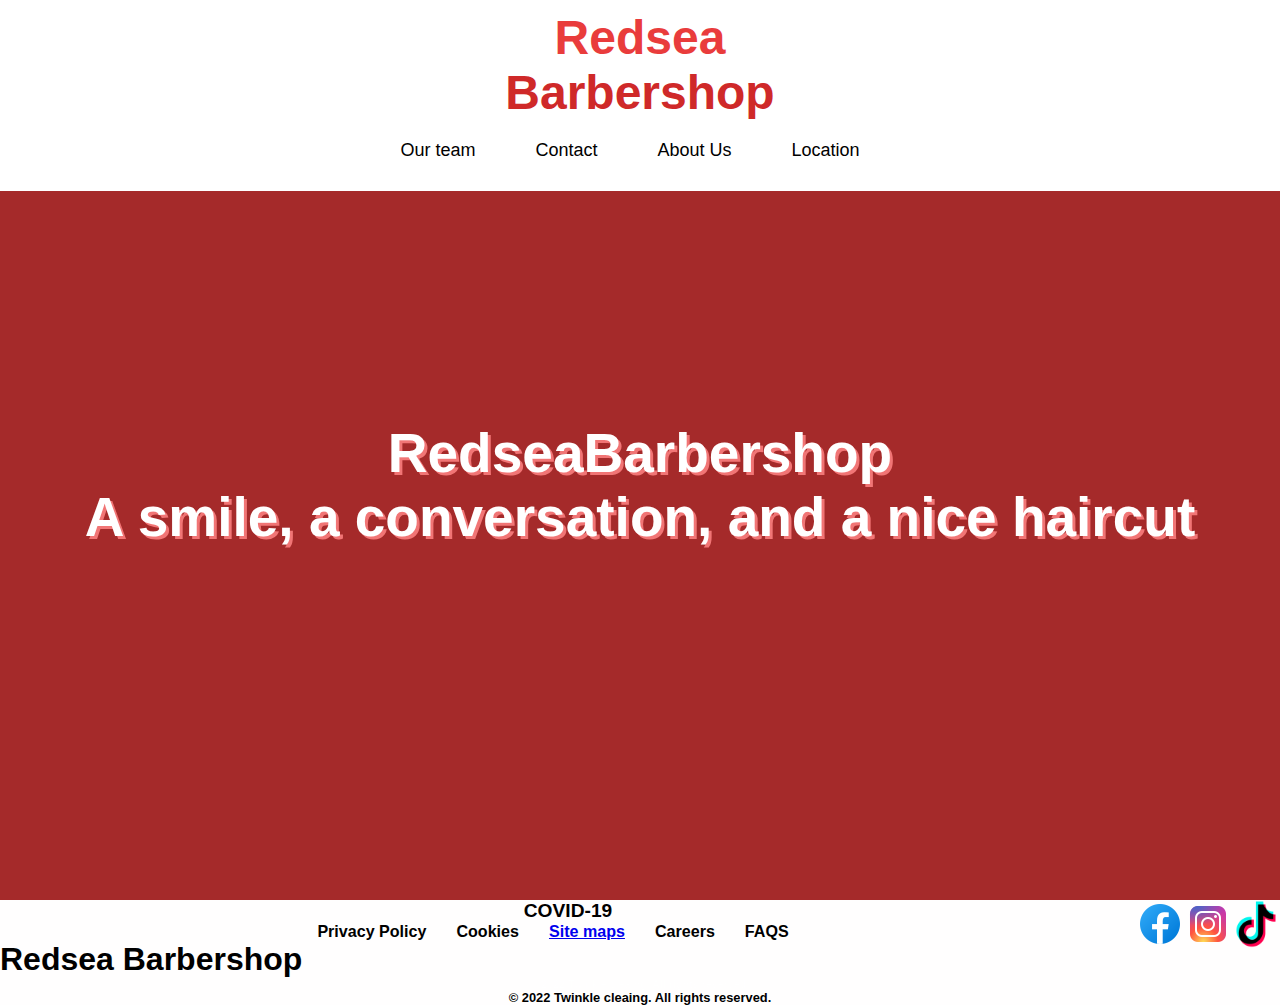
<file: index.html>
<!DOCTYPE html>
<html lang="en">
  <head>
    <meta charset="UTF-8 ">
     <link rel="stylesheet" href="yezids.css">
     <title>RedseaBarbershop</title>
     <link rel="shortcut icon"  type="image" href="/img/Redsealogo.png">
    <meta name="viewport" content="width=device-width, initial-scale=1.0">
   </head>
<body class="color">
  
  <nav>
    <div class="t">
      <h1>Redsea</h1>
      </div>
      <div class="clean">
        <h1>Barbershop</h1>
        </div>
                                   
    <ul>
      <li><a href="commercial.html">Our team</a></li>
      <li><a href="Contact.html">Contact</a></li>
      <li><a href="about.html">About Us</a></li>
      <li><a href="twinkle.html"> Location</a>
      
        

  </nav>

 
  

  <div class="img"></div>
  <div class="center">
    <div class="title">RedseaBarbershop </div>
    <div class="title">    <p class="subtitle">A smile, a conversation, and a nice haircut</p></div>
    <div class="btns">
      
    </div>
  </div>
   
    
  
  <footer class="footer">
    <div class="facebook">
      <a href="https://www.tiktok.com/"> <img src="/Img/4362958_tiktok_logo_social media_icon.png"  width="48" height="48" alt="tiktok"></a>
    </div>
    <div class="facebook">
      <a href="https://www.instagram.com/"> <img src="/Img/icons8-instagram-48.png" alt="instgram"></a>
    </div>
    <div class="facebook">
      <a href="https://www.facebook.com/profile.php?id=100043953725575"> <img src="/Img/Facebook.png" alt="Facebook">
      
      </a>
    </div>
  

    <div class="FAQS2">
      
     
  </div>
  <div class="FAQS2">
        <h4>COVID-19</h4>
</div>
    <div class="star">
      
      <div class="Policy">
        <h6>Privacy Policy</h6>  <h6>Cookies</h6> <a href="twinkle.html"><h6>Site maps</h6></a> <h6>Careers</h6> <h6>FAQS</h6>  <h6></h6> 
      </div> 
      <div class="H21">
    <h1>
      Redsea
        Barbershop
    </h1>
    </div>
   
  </div>
  <div class="right">
    <h6>© 2022 Twinkle cleaing. All rights reserved.</h6>
  </div>
  <div class="rights">
    <h6>© 2022 Twinkle cleaing. All rights reserved.</h6>
  </div>
  </footer>
    
    
     
    
</body>
</html>
</file>
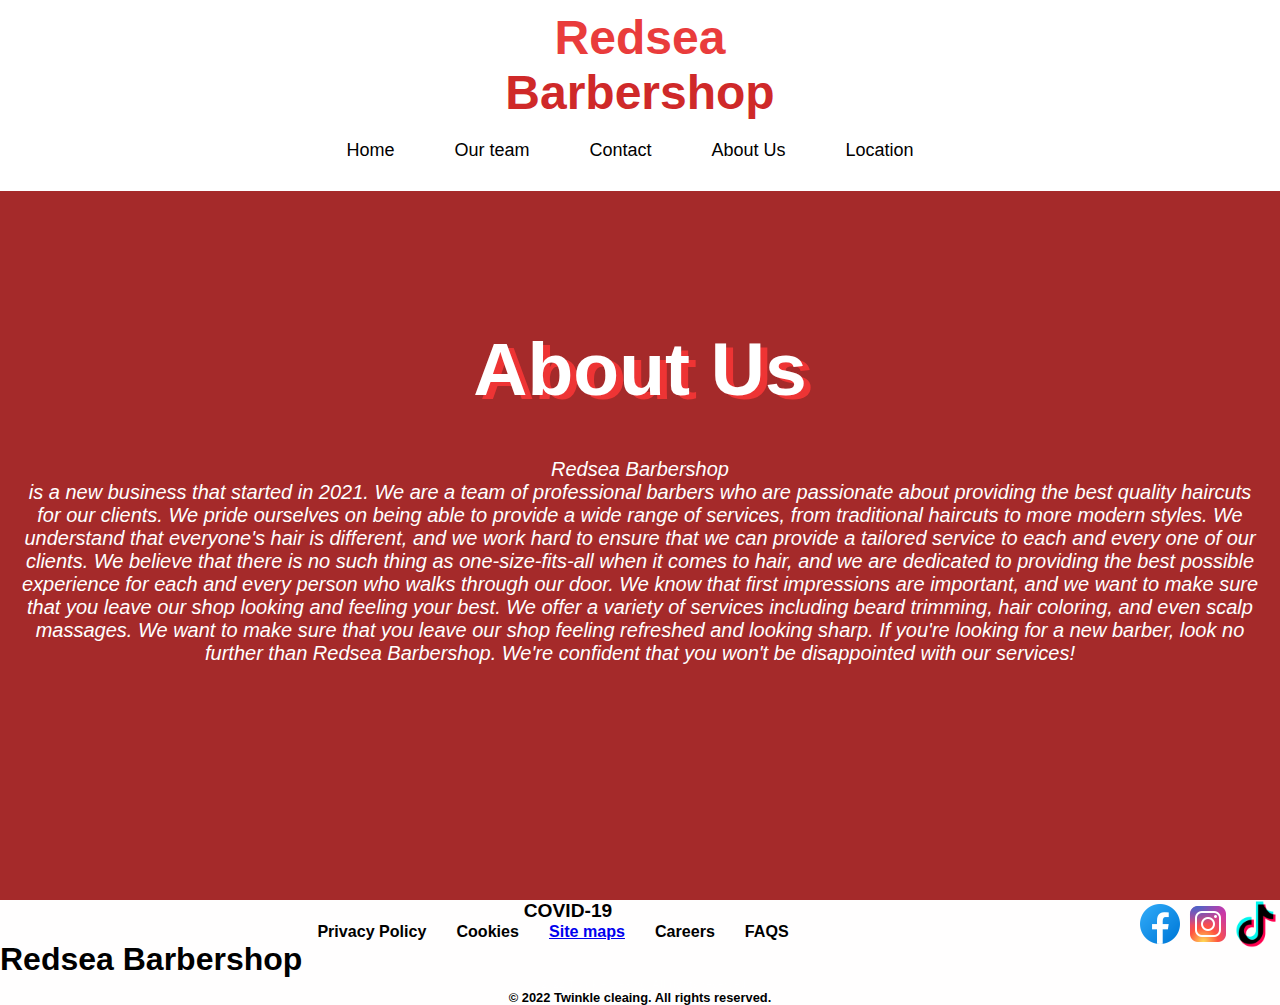
<file: about.html>
<!DOCTYPE html>
<html lang="en">
  <head>
    <meta charset="UTF-8 ">
     <link rel="stylesheet" href="about.css">
     <title>RedseaBarbershop</title>
     <link rel="shortcut icon"  type="image" href="/img/Since 2021.png">
    <meta name="viewport" content="width=device-width, initial-scale=1.0">
   </head>

   <nav>
    <div class="t">
      <h1>Redsea</h1>
      </div>
      <div class="clean">
        <h1>Barbershop</h1>
        </div>
                                   
    <ul>
      <li><a href="index.html">Home</a></li>
      <li><a href="commercial.html">Our team</a></li>
      <li><a href="Contact.html">Contact</a></li>
      <li><a href="about.html">About Us</a></li>
      <li><a href="twinkle.html"> Location</a>
      
        

  </nav>

<body class="color">



  


 
  <div class="img"></div>
  <div class="center">
    <div class="title"> About Us</div>
    <div class="title">
      <main class="about">
        <div class="about-header">
            <h1></h1>
        </div>
        <div class="about-content">
           <p><br><br>Redsea Barbershop <br>
            is a new business that started in 2021. We are a team of professional barbers who are passionate about providing the best quality haircuts for our clients. We pride ourselves on being able to provide a wide range of services, from traditional haircuts  to more modern styles.
            We understand that everyone's hair is different, and we work hard to ensure that we can provide a tailored service to each and every one of our clients. We believe that there is no such thing as one-size-fits-all when it comes to hair, and we are dedicated to providing the best 
            possible experience for each and every person who walks through our door.
            We know that first impressions are important, and we want to make sure that you 
            leave our shop looking and feeling your best. We offer a variety of services including 
           beard trimming, hair coloring, and even scalp massages. 
            We want to make sure that you leave our 
            shop feeling refreshed and looking sharp.
            
            If you're looking for a new barber, look no further than Redsea Barbershop. We're confident that you won't be disappointed with our services!</p>
        </div>
    </main>

    </div>
      
    </p>
    <div class="lemon">
     
    </div>
    </div>


  
    
   
    



    
    <footer class="footer">
      <div class="facebook">
        <a href="https://www.tiktok.com/"> <img src="/Img/4362958_tiktok_logo_social media_icon.png"  width="48" height="48" alt="tiktok"></a>
      </div>
      <div class="facebook">
        <a href="https://www.instagram.com/"> <img src="/Img/icons8-instagram-48.png" alt="instgram"></a>
      </div>
      <div class="facebook">
        <a href="https://www.facebook.com/profile.php?id=100043953725575"> <img src="/Img/Facebook.png" alt="Facebook">
        
        </a>
      </div>
    
  
      <div class="FAQS2">
        
       
    </div>
    <div class="FAQS2">
          <h4>COVID-19</h4>
  </div>
      <div class="star">
        
        <div class="Policy">
          <h6>Privacy Policy</h6>  <h6>Cookies</h6> <a href="twinkle.html"><h6>Site maps</h6></a> <h6>Careers</h6> <h6>FAQS</h6>  <h6></h6> 
        </div> 
        <div class="H21">
      <h1>
        Redsea
          Barbershop
      </h1>
      </div>
     
    </div>
    <div class="right">
      <h6>© 2022 Twinkle cleaing. All rights reserved.</h6>
    </div>
    <div class="rights">
      <h6>© 2022 Twinkle cleaing. All rights reserved.</h6>
    </div>
    </footer>
     
    
</body>
</html>
</file>
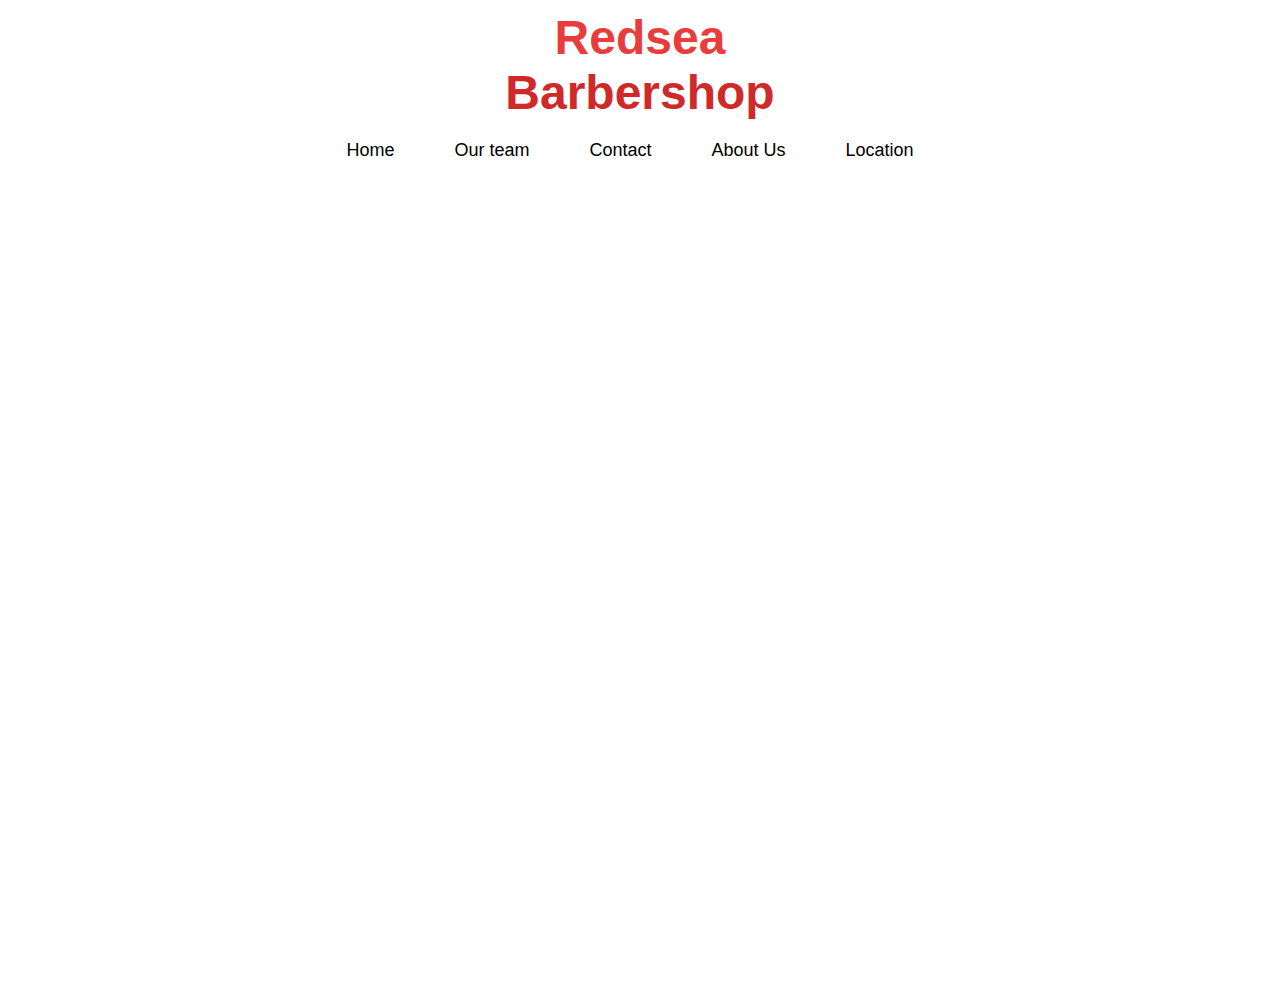
<file: twinkle.html>
<!DOCTYPE html>
<html>
  
<head>
  <meta charset="UTF-8 ">
   <link rel="stylesheet" href="twinkle.css">
   <link rel="shortcut icon"  type="image" href="/img/Since 2021.png">
   <title>RedseaBarbershop</title>
   <link rel="shortcut icon"  type="image" href="/img/Since 2021.png">
  <meta name="viewport" content="width=device-width, initial-scale=1.0">
 </head>

 <nav>
  <div class="t">
    <h1>Redsea</h1>
    </div>
    <div class="clean">
      <h1>Barbershop</h1>
      </div>
                                 
  <ul>
    <li><a href="index.html">Home</a></li>
    <li><a href="commercial.html">Our team</a></li>
    <li><a href="Contact.html">Contact</a></li>
    <li><a href="about.html">About Us</a></li>
    <li><a href="twinkle.html"> Location</a>
    
      

</nav>
  
<body>
    <center>
    
          
        <div>
            <!-- Google Map Copied Code -->
            <iframe src=
"https://www.google.com/maps/embed?pb=!1m18!1m12!1m3!1d2234.8865035190497!2d-114.09580110389192!3d51.04246396714179!2m3!1f0!2f0!3f0!3m2!1i1024!2i768!4f13.1!3m3!1m2!1s0x53716fd945d9078f%3A0x560f3c5d02703ec4!2s1211%2014%20St%20SW%20%235%2C%20Calgary%2C%20AB%20T3C%201C4!5e0!3m2!1sen!2sca!4v1672441466604!5m2!1sen!2sca"
                    width="1000"
                    height="1000"
                    frameborder="0"
                    style="border:0;"
                    allowfullscreen=""
                    aria-hidden="false"
                    tabindex="0">
            </iframe>
        </div>
    </center>




</body>
  
</html>
</file>
<file: yezids.css>
*{
  margin: 0 auto;
  padding: 0;
  box-sizing: border-box;
  font-family: 'Poppins',sans-serif;

}
::selection{
  color: rgb(255, 255, 255);
  background: rgb(93, 93, 255);
}

nav{
  position: fixed;
  background: #ffffff;
  width: 100%;
  padding: 10px 0;
  z-index: 12;
}
nav .menu{
  max-width: 1250px;
  margin: auto;
  display: flex;
  align-items: center;
  justify-content: space-between;
  padding: 0 20px;
}
.menu .logo a{
  text-decoration: none;
  color: rgb(255, 255, 255);
  font-size: 35px;
  font-weight: 600;

}
.menu ul{
  display: inline-flex;
}
.menu ul li{
  list-style: none;
  margin-left: 7px;
}
.menu ul li:first-child{
  margin-left: 0px;
}
.menu ul li a{
  text-decoration: none;
  color: rgb(0, 0, 0);
  font-size: 18px;
  font-weight: 500;
  padding: 8px 15px;
  border-radius: 9px;
  transition: all 0.3s ease;
}
.menu ul li a:hover{
  background: rgb(173, 201, 50);
  color: rgb(121, 120, 120);
  font-size: xx-large;
}
.img{
  width: 100%;
  height: 100vh; 
  background-size: cover;
  background-position: center;
  position: relative;
}


.img::before{
  content: '';
  position: absolute;
  height: 100%;
  width: 100%;
  background-color:brown;
}



.center{
  position: absolute;
  top: 55%;
  left: 50%;
  transform: translate(-50%, -50%);
  width: 100%;
  padding: 0 20px;
  text-align: center;
  
}
.center .title{
  color: rgb(255, 255, 255);
  font-size: 55px;
  font-weight: 600;
  text-shadow: 3px 3px rgb(241, 117, 117);
}
.center .sub_title{
  color: rgb(201, 50, 50);
  font-size: 52px;
  font-weight: 600;
  text-shadow: 1px 1px rgb(81, 94, 63);


}


.Get{
  font-size: large;
  text-shadow: 2px 2px black ;
  color: #ffffff;
}
.YOU{

  color: #ffffff;
  text-shadow: 4px 4px rgb(22, 156, 4);

}
.center .btns{
  margin-top: 20px;
}
.t{
  color: rgb(233, 60, 60);
   font-size: x-large;
   display: flex;
   flex-direction: row;
   justify-content:center ;
}


.clean{
  color: #cf2929;
 font-size: x-large;
 display: flex;
   flex-direction: row;
   justify-content:center;
}
.btns button:first-child:hover{
  background: rgb(235, 148, 148);
  color: rgb(31, 0, 0);
}
.center .btns button:last-child{
  background: rgb(163, 24, 24);
  color: black;
}

.section1{
  background:rgb(173, 201, 50);

}


.me{
  color:rgb(0, 0, 0)
}


 .color{
   background-color: #111111;
   background-image: url();
 }
.h1{

  text-align: center;
   font-size: medium;
  font-family:'Gill Sans', 'Gill Sans MT', Calibri, 'Trebuchet MS', sans-serif;
  font-weight: 900;
  font-size:xx-large
}



.p{
  color: rgb(darkred);
  font-family: cursive;
  box-shadow: 0 0 25px 0 rgba(0, 0, 0, 0.4);
}
.IMG3{
  display: flex;
  flex-direction:row;
}

.newspaper {
  column-count: 3;
}

h2 {
  column-span: all;
}







*{
  margin: 0;
  padding: 0;
  box-sizing: border-box;
  font-family: 'roboto', sans-serif;
}

.navbar{
  position: sticky;
  top: 0;
  left: 0;
  width: 100%;
  background: #ffffff;
  z-index: 9;
}

.nav{
  padding: 10px 10vw;
  display: flex;
  justify-content: space-between;
}

.brand-logo{
  height: 60px;
}



.nav-items{
  display: flex;
  align-items:to;
}
      


.nav-items a{
  margin-left: 20px;
}

.nav-items a img{
  width: 30px;
}


.NEWWS{
  color: #000000;
   background-color: #3d1300;

}

.img22{
  width: 200;
  margin: 0%;
  padding: 0%;
  

}

.round-image {
  border-radius: 50%;
  display: flex;
  flex-direction: row-reverse;
 }
 .section2{

  background: #ffffff;

}


.your{
 color:rgb(173, 201, 50)
}





.section3{
  background:rgb(173, 201, 50);

}

.section0{
  font-size: x-large;
  color: #ffffff;
  text-shadow: 1px 1px;
  display: flex;
  flex-direction: row;
  justify-content: left ;
 

}



.shine{
   color: #000000;
}

.h1{
  align-items: center;
  color: aliceblue;
  text-shadow: 2px 2px black;
  display: flex;
  flex-direction: row;
  justify-content: center;
  columns: 2;
  column-gap: 30px;
  float: none;

}

.first-txt{
  position: absolute;
  top: 17px;
  left: 20px;
}

.second-txt{
  position: absolute;
  top: 17px;
  left: 150px;
}


.third-txt{
  position: absolute;
  top: 17px;
  left: 10px;
}





.ourmission{
  color:grey;
  display: flex;
  flex-direction: column;
  text-shadow: 1px 1px rgb(0, 0, 0);
  align-items: center;  
  font-family: 'Courier New', Courier, monospace;
  font-weight: 800;
  font-size:medium;
  
}

.buton{
 box-shadow: #000000;
}

.House{
  font-size: x-large;
  text-shadow: 1px 1px white;
  color: white;
  display: flex;
  flex-direction: row;
  justify-content: center;
  
}

.p2{
  font-size: x-large;
  font-family: Arial, Helvetica, sans-serif;
  width: 200;
  height: 200;
  border-color: #000000;
  font-weight: 700;
}

.pro{
  font-size: x-large;
  text-shadow: 1px 1px white;
  color: white;
  display: flex;
  flex-direction: row;
  justify-content: right;

}

.IMG4{
  display: flex;
  flex-direction: row-reverse;
}

html, body {
  height: 100%;
}

.wrap {
  height: 100%;
  display: flex;
  align-items: center;
  justify-content: center;
}

.button {
  
  min-width: 300px;
  min-height: 60px;
  font-family: 'Nunito', sans-serif;
  font-size: 22px;
  text-transform: uppercase;
  letter-spacing: 1.3px;
  font-weight: 700;
  color: #313133;
  background: #4FD1C5;
   background: linear-gradient(90deg, rgb(228, 69, 69) 0%, rgb(233, 70, 70) 100%);
  border: none;
  border-radius: 1000px;
  box-shadow: 12px 12px 24px rgba(184, 28, 28, 0.64);
  transition: all 0.1s ease-in-out 0s;
  cursor: pointer;
  outline: none;
  position: relative;
  padding: 0px;
  }



  .button:hover, .button:focus {
    color: #313133;
    transform: translateY(-6px);
  }

button:hover::before, button:focus::before {
  opacity: 1;
}


.p2{
  color: rgb(255, 255, 255);

}


.hh{
  align-items: center;
  color: #f1f1f1;
}

.section4{
  background-color: white;
}

.bruh{
  color: #f1f1f1;
  text-shadow: 1px 1px rgb(0, 0, 0);
  font-size: larger;
  font-family: Impact;
}



 
.row{
  display: flex;
  flex-direction: row;
  justify-content: center;
  columns: 2;
  column-gap: 96px;
  float: none;

}
 

  .four{
    color:white
  }

  .jes{
    color:rgb(255, 255, 255);

  }

  

 
  body{ margin:0; font-family:'tahoma'}

  nav {
    margin:0 auto;
    width:100%;
    height:auto;
    display:inline-block;
    background:rgb(255, 255, 255);
  }
  
  nav ul {
    margin:0;padding:0;
    list-style-type:none;
    display: flex;
   flex-direction: row;
   justify-content: center;
   font-size: large;
  }
  
  nav ul li {
    position:relative;
    margin:0 20px 0 0;
    display:inline-block;
  }
  
  li > a:after { content: '✨'; } /* Change this in order to change the Dropdown symbol */
  
  li > a:only-child:after { content: ''; }
  
  nav ul li a {
    padding:20px;
    display:inline-block;
    color:rgb(0, 0, 0);
    text-decoration:none;
  }
  
  nav ul li a:hover {
    color: rgb(255, 0, 0);
    
  }
  
  nav ul li ul {
    display:none;
    position:absolute;
    left:0;
    background:rgb(255, 255, 255);
    float:right;
  }
  
  nav ul li ul li {
    width:100%;
    border-bottom:1px solid rgba(255,255,255,.3);
  }
  
  nav ul li:hover ul {
    display:block;
    
  }

 .button5{
  min-width: 300px;
  min-height: 60px;
  font-family: 'Nunito', sans-serif;
  font-size: 22px;
  text-transform: uppercase;
  letter-spacing: 1.3px;
  font-weight: 700;
  color: #313133;
  background: #4FD1C5;
   background: linear-gradient(90deg, rgb(209, 211, 211) 0%, rgb(188, 224, 171) 100%);
  border: none;
  border-radius: 1000px;
  transition: all 0.1s ease-in-out 0s;
  cursor: pointer;
  outline: none;
  position: relative;
  padding: 0px;
  

 }

 .button5:hover, .button5:focus {
  color:rgb(173, 201, 50);
  transform: translateY(-10px);
}

.headlines{
  display: flex;
  flex-direction: row;
  justify-content: center;
  color:white;
  font-size: xx-large;
  columns: 2;
  column-gap: 96px;
}

.head{
  color:rgb(173, 201, 50)
}

.fou{
  color: rgb(173, 201, 50);
  background-color: rgb(173, 201, 50);
}


.star{
  color:white
}

.footer{
  background-color: rgb(255, 254, 254);
  
}

.FAQS{
 display: flex;
 flex-direction: row;
 justify-content: center;
 color: rgb(0, 0, 0);
 columns: 1;
 column-gap: 30px;
 font-size: larger;
 text-shadow: 1px 1px black;
 row-gap: 30px;
}


.Policy{
 display: flex;
 flex-direction: row;
 justify-content: center;
 color: rgb(0, 0, 0);
 columns: 1;
 column-gap: 30px;
 font-size: x-large;

}

.right{
 display: flex;
 flex-direction: row;
 justify-content: center;
 color:rgb(255, 255, 255)
 
}

.rights{
 display: flex;
 flex-direction: row;
 justify-content: center;
 color: rgb(0, 0, 0);
 font-size: larger;
 
}

.FAQS2{
 display: flex;
 flex-direction: row;
 justify-content: center;
 color: rgb(0, 0, 0);
 columns: 1;
 column-gap: 30px;
 font-size: larger;
 row-gap: 30px;
}


.H21{
  color: #000000;

}

.facebook{
 float: right;
}
</file>
<file: about.css>
@import url('https://fonts.googleapis.com/css2?family=Courier+Prime:ital@1&display=swap');


body {
  margin: 0;
  padding: 0;
  font-family: "Poppins", sans-serif;
  background-color: #f6f6f6;
  height: 100vh;
}


*{
    margin: 0 auto;
    padding: 0;
    box-sizing: border-box;
    font-family: 'Poppins',sans-serif;
  
  }

  body {
    margin: 0;
    padding: 0;
    font-family: "Poppins", sans-serif;
    background-color: #f6f6f6;
    height: 100vh;
  }
  ::selection{
    color: rgb(255, 255, 255);
    background: rgb(55, 68, 253);
  }
  
  nav{
    position: fixed;
    background: #ffffff;
    width: 100%;
    padding: 10px 0;
    z-index: 12;
  }
  nav .menu{
    max-width: 1250px;
    margin: auto;
    display: flex;
    align-items: center;
    justify-content: space-between;
    padding: 0 20px;
  }
  .menu .logo a{
    text-decoration: none;
    color: rgb(255, 255, 255);
    font-size: 35px;
    font-weight: 600;
  
  }
  .menu ul{
    display: inline-flex;
  }
  .menu ul li{
    list-style: none;
    margin-left: 7px;
  }
  .menu ul li:first-child{
    margin-left: 0px;
  }
  .menu ul li a{
    text-decoration: none;
    color: rgb(0, 0, 0);
    font-size: 18px;
    font-weight: 500;
    padding: 8px 15px;
    border-radius: 9px;
    transition: all 0.3s ease;
  }
  .menu ul li a:hover{
    background: rgb(173, 201, 50);
    color: rgb(121, 120, 120);
    font-size: xx-large;
  }
  .img{
    width: 100%;
    height: 100vh; 
    background-size: cover;
    background-position: center;
    position: relative;
  }
  
  
  .img::before{
    content: '';
    position: absolute;
    height: 100%;
    width: 100%;
    background-color: brown;
    background-size: cover;
  }
  
  
  
  .center{
    position: absolute;
    top: 55%;
    left: 50%;
    transform: translate(-50%, -50%);
    width: 100%;
    padding: 0 20px;
    text-align: center;
    
  }
  .center .title{
    color: rgb(255, 255, 255);
    font-size: 75px;
    font-weight: 600;
    text-shadow: 7px 4px rgb(238, 52, 52);

  }
  
  .i2g{ display: inline-block; position: relative; width: 400px; height: 400px; overflow: hidden; border-radius: 50%; } .circular--landscape img { width: auto; height: 100%; margin-left: -50px; }
  .i2g {  display: inline-block; position: relative; width: 400px; height: 400px; overflow: hidden; border-radius: 50%; } .circula--landscape img { width: auto; height: 100%; margin-left: -50px; }
  
  .Get{
    font-size: large;
    text-shadow: 2px 2px black ;
    color: #ffffff;
  }
  .YOU{
  
    color: #ffffff;
    text-shadow: 4px 4px rgb(22, 156, 4);
  
  }
  .center .btns{
    margin-top: 20px;
  }
  .t{
    color: rgb(233, 60, 60);
     font-size: x-large;
     display: flex;
     flex-direction: row;
     justify-content:center ;
  }
  
  
  .clean{
    color: #cf2929;
   font-size: x-large;
   display: flex;
     flex-direction: row;
     justify-content:center;
  }
  .btns button:first-child:hover{
    background: rgb(235, 148, 148);
    color: rgb(31, 0, 0);
  }
  .center .btns button:last-child{
    background: rgb(163, 24, 24);
    color: black;
  }
  
  .section1{
    background:rgb(173, 201, 50);
  
  }
  
  
  .me{
    color:rgb(0, 0, 0)
  }
  
  
   .color{
     background-color: #111111;
     background-image: url();
   }
  .h1{
  
    text-align: center;
     font-size: medium;
    font-family:'Gill Sans', 'Gill Sans MT', Calibri, 'Trebuchet MS', sans-serif;
    font-weight: 900;
    font-size:xx-large
  }
  
  
  
  .p{
    color: rgb(darkred);
    font-family: cursive;
    box-shadow: 0 0 25px 0 rgba(0, 0, 0, 0.4);
  }
  .IMG3{
    display: flex;
    flex-direction:row;
  }
  
  .newspaper {
    column-count: 3;
  }
  
  h2 {
    column-span: all;
  }
  
  
  
  
  
  
  
  *{
    margin: 0;
    padding: 0;
    box-sizing: border-box;
    font-family: 'roboto', sans-serif;
  }
  
  .navbar{
    position: sticky;
    top: 0;
    left: 0;
    width: 100%;
    background: #ffffff;
    z-index: 9;
  }
  
  .nav{
    padding: 10px 10vw;
    display: flex;
    justify-content: space-between;
  }
  
  .brand-logo{
    height: 60px;
  }
  
  
  
  .nav-items{
    display: flex;
    align-items:to;
  }
        
  
  
  .nav-items a{
    margin-left: 20px;
  }
  
  .nav-items a img{
    width: 30px;
  }
  
  
  .NEWWS{
    color: #000000;
     background-color: #3d1300;
  
  }
  
  .img22{
    width: 200;
    margin: 0%;
    padding: 0%;
    
  
  }
  
  .round-image {
    border-radius: 50%;
    display: flex;
    flex-direction: row-reverse;
   }
   .section2{
  
    background: #ffffff;
  
  }
  
  
  .your{
   color:rgb(173, 201, 50)
  }
  
  
  
  
  
  .section3{
    background:rgb(173, 201, 50);
  
  }
  
  .section0{
    font-size: x-large;
    color: #ffffff;
    text-shadow: 1px 1px;
    display: flex;
    flex-direction: row;
    justify-content: left ;
   
  
  }


  .H21{
    color: #000000;

  }

  .about-content{
    color:rgb(255, 255, 255);
    font-size: 20px;
    text-shadow: none;
    font-style: italic;
    font-weight: 500;
  }
  
  
  
  .shine{
     color: #000000;
  }
  
  .h1{
    align-items: center;
    color: aliceblue;
    text-shadow: 2px 2px black;
    display: flex;
    flex-direction: row;
    justify-content: center;
    columns: 2;
    column-gap: 30px;
    float: none;
  
  }
  
  .first-txt{
    position: absolute;
    top: 17px;
    left: 20px;
  }
  
  .second-txt{
    position: absolute;
    top: 17px;
    left: 150px;
  }
  
  
  .third-txt{
    position: absolute;
    top: 17px;
    left: 10px;
  }
  
  
  
  
  
  .ourmission{
    display: flex;
    flex-direction: row;
    justify-content: center;
    columns: 5;
    column-gap: 30px;
   
    
  }


  .YO{
    font-size: xx-large;
    text-shadow: 2px 2px rgba(0, 0, 0, 0.4);
  }


  .YOzid{
    font-size: 50px;
    color: rgb(173, 201, 50);
    text-shadow: 1px 1px black;
  }

  
  
  
  .buton{
   box-shadow: #000000;
  }
  
  .House{
    font-size: x-large;
    text-shadow: 1px 1px white;
    color: white;
    display: flex;
    flex-direction: row;
    justify-content: center;
    
  }
  
  .p2{
    font-size: x-large;
    font-family: Arial, Helvetica, sans-serif;
    width: 200;
    height: 200;
    border-color: #000000;
    font-weight: 700;
  }
  
  .pro{
    font-size: x-large;
    text-shadow: 1px 1px white;
    color: white;
    display: flex;
    flex-direction: row;
    justify-content: right;
  
  }
  
  .IMG4{
    display: flex;
    flex-direction: row-reverse;
  }
  
  html, body {
    height: 100%;
  }
  
  .wrap {
    height: 100%;
    display: flex;
    align-items: center;
    justify-content: center;
  }
  
  .button {
    
    min-width: 300px;
    min-height: 60px;
    font-family: 'Nunito', sans-serif;
    font-size: 22px;
    text-transform: uppercase;
    letter-spacing: 1.3px;
    font-weight: 700;
    color: #313133;
    background: #4FD1C5;
     background: linear-gradient(90deg, rgb(96, 228, 69) 0%, rgb(82, 233, 12) 100%);
    border: none;
    border-radius: 1000px;
    box-shadow: 12px 12px 24px rgba(77, 184, 28, 0.64);
    transition: all 0.1s ease-in-out 0s;
    cursor: pointer;
    outline: none;
    position: relative;
    padding: 0px;
    }
  
  
  
    .button:hover, .button:focus {
      color: #313133;
      transform: translateY(-6px);
    }
  
  button:hover::before, button:focus::before {
    opacity: 1;
  }
  
  
  .p2{
    color: rgb(255, 255, 255);
  
  }
  
  
  .hh{
    align-items: center;
    color: #f1f1f1;
  }
  
  .section4{
    background-color: white;
  }
  
  .bruh{
    color: #f1f1f1;
    text-shadow: 1px 1px rgb(0, 0, 0);
    font-size: larger;
    font-family: Impact;
  }
  
  
  
   
  .row{
    display: flex;
    flex-direction: row;
    justify-content: center;
    columns: 2;
    column-gap: 96px;
    float: none;
  
  }
   
  
    .four{
      color:white
    }
  
    .jes{
      color:rgb(255, 255, 255);
  
    }
  
    
  
   
    body{ margin:0; font-family:'tahoma'}
  
    nav {
      margin:0 auto;
      width:100%;
      height:auto;
      display:inline-block;
      background:rgb(255, 255, 255);
    }
    
    nav ul {
      margin:0;padding:0;
      list-style-type:none;
      display: flex;
     flex-direction: row;
     justify-content: center;
     font-size: large;
    }
    
    nav ul li {
      position:relative;
      margin:0 20px 0 0;
      display:inline-block;
    }
    
    li > a:after { content: '✨'; } /* Change this in order to change the Dropdown symbol */
    
    li > a:only-child:after { content: ''; }
    
    nav ul li a {
      padding:20px;
      display:inline-block;
      color:rgb(0, 0, 0);
      text-decoration:none;
    }
    
    nav ul li a:hover {
      color: rgb(238, 47, 47);  
      
    }
    
    nav ul li ul {
      display:none;
      position:absolute;
      left:0;
      background:rgb(255, 255, 255);
      float:right;
    }
    
    nav ul li ul li {
      width:100%;
      border-bottom:1px solid rgba(255,255,255,.3);
    }
    
    nav ul li:hover ul {
      display:block;
      
    }
  
   .button5{
    min-width: 300px;
    min-height: 60px;
    font-family: 'Nunito', sans-serif;
    font-size: 22px;
    text-transform: uppercase;
    letter-spacing: 1.3px;
    font-weight: 700;
    color: #313133;
    background: #4FD1C5;
     background: linear-gradient(90deg, rgb(209, 211, 211) 0%, rgb(188, 224, 171) 100%);
    border: none;
    border-radius: 1000px;
    transition: all 0.1s ease-in-out 0s;
    cursor: pointer;
    outline: none;
    position: relative;
    padding: 0px;
    
  
   }
  
   .button5:hover, .button5:focus {
    color:rgb(173, 201, 50);
    transform: translateY(-10px);
  }
  
  .headlines{
    display: flex;
    flex-direction: row;
    justify-content: center;
    color:rgb(0, 0, 0);
    font-size: xx-large;
    columns: 2;
    column-gap: 96px;
  }
  
  .head{
    color:rgb(173, 201, 50)
  }
  
  .fou{
    color: rgb(173, 201, 50);
    background-color: rgb(173, 201, 50);
  }
  
  
  .star{
    color:white
  }
  
  .footer{
    background-color: rgb(255, 254, 254);
    
 }
 
 .FAQS{
   display: flex;
   flex-direction: row;
   justify-content: center;
   color: rgb(0, 0, 0);
   columns: 1;
   column-gap: 30px;
   font-size: larger;
   text-shadow: 1px 1px black;
   row-gap: 30px;
 }
 
 
 .Policy{
   display: flex;
   flex-direction: row;
   justify-content: center;
   color: rgb(0, 0, 0);
   columns: 1;
   column-gap: 30px;
   font-size: x-large;

 }
 
 .right{
   display: flex;
   flex-direction: row;
   justify-content: center;
   color:rgb(255, 255, 255)
   
 }
 
 .rights{
   display: flex;
   flex-direction: row;
   justify-content: center;
   color: rgb(0, 0, 0);
   font-size: larger;
   
 }
 
 .FAQS2{
   display: flex;
   flex-direction: row;
   justify-content: center;
   color: rgb(0, 0, 0);
   columns: 1;
   column-gap: 30px;
   font-size: larger;
   row-gap: 30px;
 }
 
 .facebook{
   float: right;
 }
</file>
<file: twinkle.css>
*{
  margin: 0 auto;
  padding: 0;
  box-sizing: border-box;
  font-family: 'Poppins',sans-serif;

}
::selection{
  color: rgb(255, 255, 255);
  background: rgb(66, 66, 255);
}

nav{
  position: fixed;
  background: #ffffff;
  width: 100%;
  padding: 10px 0;
  z-index: 12;
}
nav .menu{
  max-width: 1250px;
  margin: auto;
  display: flex;
  align-items: center;
  justify-content: space-between;
  padding: 0 20px;
}
.menu .logo a{
  text-decoration: none;
  color: rgb(255, 255, 255);
  font-size: 35px;
  font-weight: 600;

}
.menu ul{
  display: inline-flex;
}
.menu ul li{
  list-style: none;
  margin-left: 7px;
}
.menu ul li:first-child{
  margin-left: 0px;
}
.menu ul li a{
  text-decoration: none;
  color: rgb(0, 0, 0);
  font-size: 18px;
  font-weight: 500;
  padding: 8px 15px;
  border-radius: 9px;
  transition: all 0.3s ease;
}
.menu ul li a:hover{
  background: rgb(173, 201, 50);
  color: rgb(121, 120, 120);
  font-size: xx-large;
}
.img{
  width: 100%;
  height: 100vh; 
  background-size: cover;
  background-position: center;
  position: relative;
}


.img::before{
  content: '';
  position: absolute;
  height: 100%;
  width: 100%;
  background-color: aqua;
  background-size: cover;
}



.center{
  position: absolute;
  top: 55%;
  left: 50%;
  transform: translate(-50%, -50%);
  width: 100%;
  padding: 0 20px;
  text-align: center;
  
}
.center .title{
  color: rgb(255, 255, 255);
  font-size: 55px;
  font-weight: 600;
  text-shadow: 3px 3px  rgb(0, 0, 0,0.10);
}
.center .sub_title{
  color: rgb(255, 255, 255);
  font-size: 52px;
  font-weight: 600;
  text-shadow: 3px 3px  rgb(0, 0, 0,0.10);


}


.Get{
  font-size: large;
  text-shadow: 2px 2px black ;
  color: #ffffff;
}
.YOU{

  color: #ffffff;
  text-shadow: 1px 4px rgb(0, 0, 0,0.10);

}
.center .btns{
  margin-top: 20px;
}
.t{
  color: rgb(233, 60, 60);
   font-size: x-large;
   display: flex;
   flex-direction: row;
   justify-content:center ;
}


.clean{
  color:  #cf2929;
 font-size: x-large;
 display: flex;
   flex-direction: row;
   justify-content:center;
}
.btns button:first-child:hover{
  background: rgb(235, 148, 148);
  color: rgb(31, 0, 0);
}
.center .btns button:last-child{
  background: rgb(163, 24, 24);
  color: black;
}

.section1{
  background-image: url(/img/casey-horner-RmoWqDCqN2E-unsplash.jpg);
  background-size: cove;

}


  .h{
   color:whitesmoke;
   display: flex;
   flex-direction: row;
   justify-content: center;
   font-size: xx-large;
  }

.me{
  color:rgb(0, 0, 0)
}


 .color{
   background-color: #111111;
   background-image: url();
 }
.h1{
  color: #313133;
  text-align: right;
   font-size: medium;
  font-family:'Gill Sans', 'Gill Sans MT', Calibri, 'Trebuchet MS', sans-serif;
  font-weight: 900;
  font-size:xx-large
}



.p{
  color: rgb(darkred);
  font-family: cursive;
  box-shadow: 0 0 25px 0 rgba(0, 0, 0, 0.4);
}
.IMG3{
  display: flex;
  flex-direction:row;
}

.newspaper {
  column-count: 3;
}

h2 {
  column-span: all;
}







*{
  margin: 0;
  padding: 0;
  box-sizing: border-box;
  font-family: 'roboto', sans-serif;
}

.navbar{
  position: sticky;
  top: 0;
  left: 0;
  width: 100%;
  background: #ffffff;
  z-index: 9;
}

.nav{
  padding: 10px 10vw;
  display: flex;
  justify-content: space-between;
}

.brand-logo{
  height: 60px;
}



.nav-items{
  display: flex;
  align-items:to;
}
      


.nav-items a{
  margin-left: 20px;
}

.nav-items a img{
  width: 30px;
}


.NEWWS{
  color: #000000;
   background-color: #3d1300;

}

.img22{
  width: 200;
  margin: 0%;
  padding: 0%;
  

}

.round-image {
  border-radius: 50%;
  display: flex;
  flex-direction: row-reverse;
 }
 .section2{

  background: #ffffff;

}


.your{
 color:rgb(201, 50, 50)
}





.section3{
  background:rgb(201, 50, 50);

}

.section0{
  font-size: x-large;
  color: #ffffff;
  text-shadow: 1px 1px;
  display: flex;
  flex-direction: row;
  justify-content: left ;
 

}



.shine{
   color: #000000;
}

.h1{
  align-items: center;
  color: aliceblue;
  text-shadow: 2px 2px black;
  display: flex;
  flex-direction: row;
  justify-content: center;
  columns: 2;
  column-gap: 30px;
  float: none;

}

.first-txt{
  position: absolute;
  top: 17px;
  left: 20px;
}

.second-txt{
  position: absolute;
  top: 17px;
  left: 150px;
}


.third-txt{
  position: absolute;
  top: 17px;
  left: 10px;
}





.ourmission{
  color:grey;
  display: flex;
  flex-direction: column;
  text-shadow: 1px 1px rgb(0, 0, 0);
  align-items: center;  
  font-family: 'Courier New', Courier, monospace;
  font-weight: 800;
  font-size:medium;
  
}

.buton{
 box-shadow: #000000;
}

.House{
  font-size: x-large;
  text-shadow: 1px 1px white;
  color: white;
  display: flex;
  flex-direction: row;
  justify-content: center;
  
}

.p2{
  font-size: x-large;
  font-family: Arial, Helvetica, sans-serif;
  width: 200;
  height: 200;
  border-color: #000000;
  font-weight: 700;
}

.pro{
  font-size: x-large;
  text-shadow: 1px 1px white;
  color: white;
  display: flex;
  flex-direction: row;
  justify-content: right;

}

.IMG4{
  display: flex;
  flex-direction: row-reverse;
}

html, body {
  height: 100%;
}

.wrap {
  height: 100%;
  display: flex;
  align-items: center;
  justify-content: center;
}

.button {
  
  min-width: 300px;
  min-height: 60px;
  font-family: 'Nunito', sans-serif;
  font-size: 22px;
  text-transform: uppercase;
  letter-spacing: 1.3px;
  font-weight: 700;
  color: #313133;
  background: #4FD1C5;
   background: linear-gradient(90deg, rgb(228, 69, 69) 0%, rgb(233, 12, 12) 100%);
  border: none;
  border-radius: 1000px;
  box-shadow: 12px 12px 24px rgba(184, 28, 28, 0.64);
  transition: all 0.1s ease-in-out 0s;
  cursor: pointer;
  outline: none;
  position: relative;
  padding: 0px;
  }



  .button:hover, .button:focus {
    color: #313133;
    transform: translateY(-6px);
  }

button:hover::before, button:focus::before {
  opacity: 1;
}


.p2{
  color: rgb(255, 255, 255);

}


.hh{
  align-items: center;
  color: #f1f1f1;
}

.section4{
  background-color: white;
}

.bruh{
  color: #f1f1f1;
  text-shadow: 1px 1px rgb(0, 0, 0);
  font-size: larger;
  font-family: Impact;
}



 
.row{
  display: flex;
  flex-direction: row;
  justify-content: center;
  columns: 2;
  column-gap: 96px;
  float: none;

}
 

  .four{
    color:white
  }

  .jes{
    color:rgb(255, 255, 255);

  }

  

 
  body{ margin:0; font-family:'tahoma'}

  nav {
    margin:0 auto;
    width:100%;
    height:auto;
    display:inline-block;
    background:rgb(255, 255, 255);
  }
  
  nav ul {
    margin:0;padding:0;
    list-style-type:none;
    display: flex;
   flex-direction: row;
   justify-content: center;
   font-size: large;
  }
  
  nav ul li {
    position:relative;
    margin:0 20px 0 0;
    display:inline-block;
  }
  
  li > a:after { content: '✨'; } /* Change this in order to change the Dropdown symbol */
  
  li > a:only-child:after { content: ''; }
  
  nav ul li a {
    padding:20px;
    display:inline-block;
    color:rgb(0, 0, 0);
    text-decoration:none;
  }
  
  nav ul li a:hover {
    color: rgb(238, 47, 47);
    
  }
  
  nav ul li ul {
    display:none;
    position:absolute;
    left:0;
    background:rgb(255, 255, 255);
    float:right;
  }
  
  nav ul li ul li {
    width:100%;
    border-bottom:1px solid rgba(255,255,255,.3);
  }
  
  nav ul li:hover ul {
    display:block;
    
  }

 .button5{
  min-width: 300px;
  min-height: 60px;
  font-family: 'Nunito', sans-serif;
  font-size: 22px;
  text-transform: uppercase;
  letter-spacing: 1.3px;
  font-weight: 700;
  color: #313133;
  background: #4FD1C5;
   background: linear-gradient(90deg, rgb(209, 211, 211) 0%, rgb(188, 224, 171) 100%);
  border: none;
  border-radius: 1000px;
  transition: all 0.1s ease-in-out 0s;
  cursor: pointer;
  outline: none;
  position: relative;
  padding: 0px;
  

 }

 .button5:hover, .button5:focus {
  color:rgb(201, 50, 50);
  transform: translateY(-10px);
}

.headlines{
  display: flex;
  flex-direction: row;
  justify-content: center;
  color:white;
  font-size: xx-large;
  columns: 2;
  column-gap: 96px;
}

.head{
  color:rgb(201, 50, 50)
}

.fou{
  color: rgb(201, 50, 50);
  background-color: rgb(201, 50, 50);
}


.star{
  color:white
}

.footer{
   background-color: grey;
   
}

.FAQS{
  display: flex;
  flex-direction: row;
  justify-content: center;
  color: rgb(255, 255, 255);
  columns: 1;
  column-gap: 30px;
  font-size: larger;
  text-shadow: 1px 1px black;
  row-gap: 30px;
}


.Policy{
  display: flex;
  flex-direction: row;
  justify-content: center;
  color: rgb(255, 255, 255);
  columns: 1;
  column-gap: 30px;
  font-size: x-large;
  text-shadow: 1px 1px black;
}

.right{
  display: flex;
  flex-direction: row;
  justify-content: center;
  color:grey
  
}

.rights{
  display: flex;
  flex-direction: row;
  justify-content: center;
  color: white;
  font-size: larger;
  text-shadow: 1px 1px black;
}

.FAQS2{
  display: flex;
  flex-direction: row;
  justify-content: center;
  color: grey;
  columns: 1;
  column-gap: 30px;
  font-size: larger;
  row-gap: 30px;
}

.facebook{
  float: right;
}
</file>
